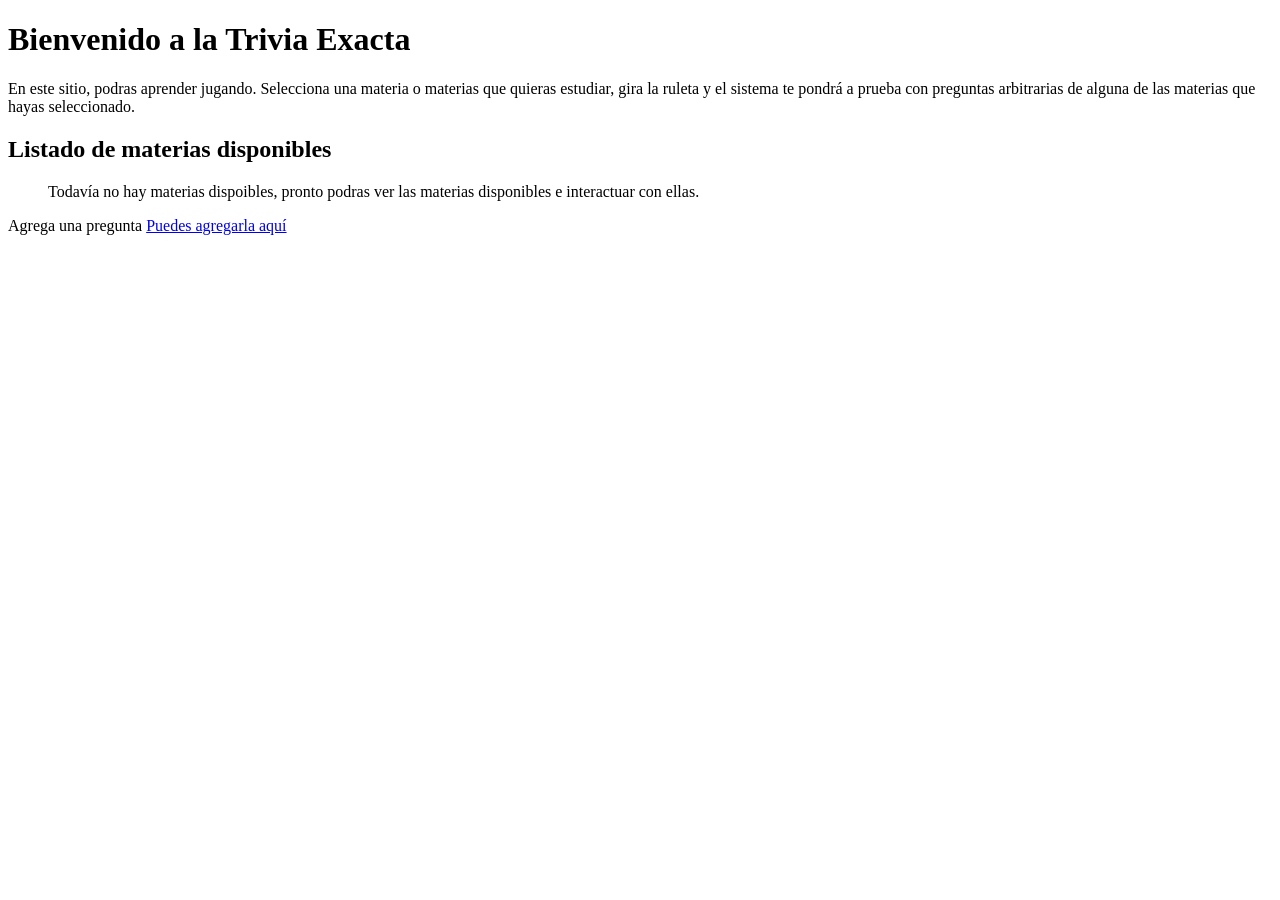
<file: static/index.html>
<!DOCTYPE html>
<html lang="en">
  <head>
    <meta charset="UTF-8">
    <meta name="viewport" content="width=device-width, initial-scale=1">
    <title></title>
    <!-- <link href="/css/styles.css" rel="stylesheet"> -->
  </head>
  <body>
    <h1>Bienvenido a la Trivia Exacta</h1>
    <div class="presentacion" id="">
       <p>En este sitio, podras aprender jugando. Selecciona una materia o materias que quieras estudiar, gira la ruleta y el sistema te pondrá a prueba con preguntas arbitrarias de alguna de las materias que hayas seleccionado. </p>
    </div>

    <div class="listado_materias">
      <h2>Listado de materias disponibles</h2>
      <ul id="lista_materias">
        <!-- Aquí se generarán dinámicamente los elementos de la lista -->
         <p>Todavía no hay materias dispoibles, pronto podras ver las materias disponibles e interactuar con ellas. </p>
      </ul>
      <span>Agrega una pregunta</span>
      <a href="/static/crear_pregunta.html">Puedes agregarla aquí</a>
    </div>
  </body>
</html>
</file>
